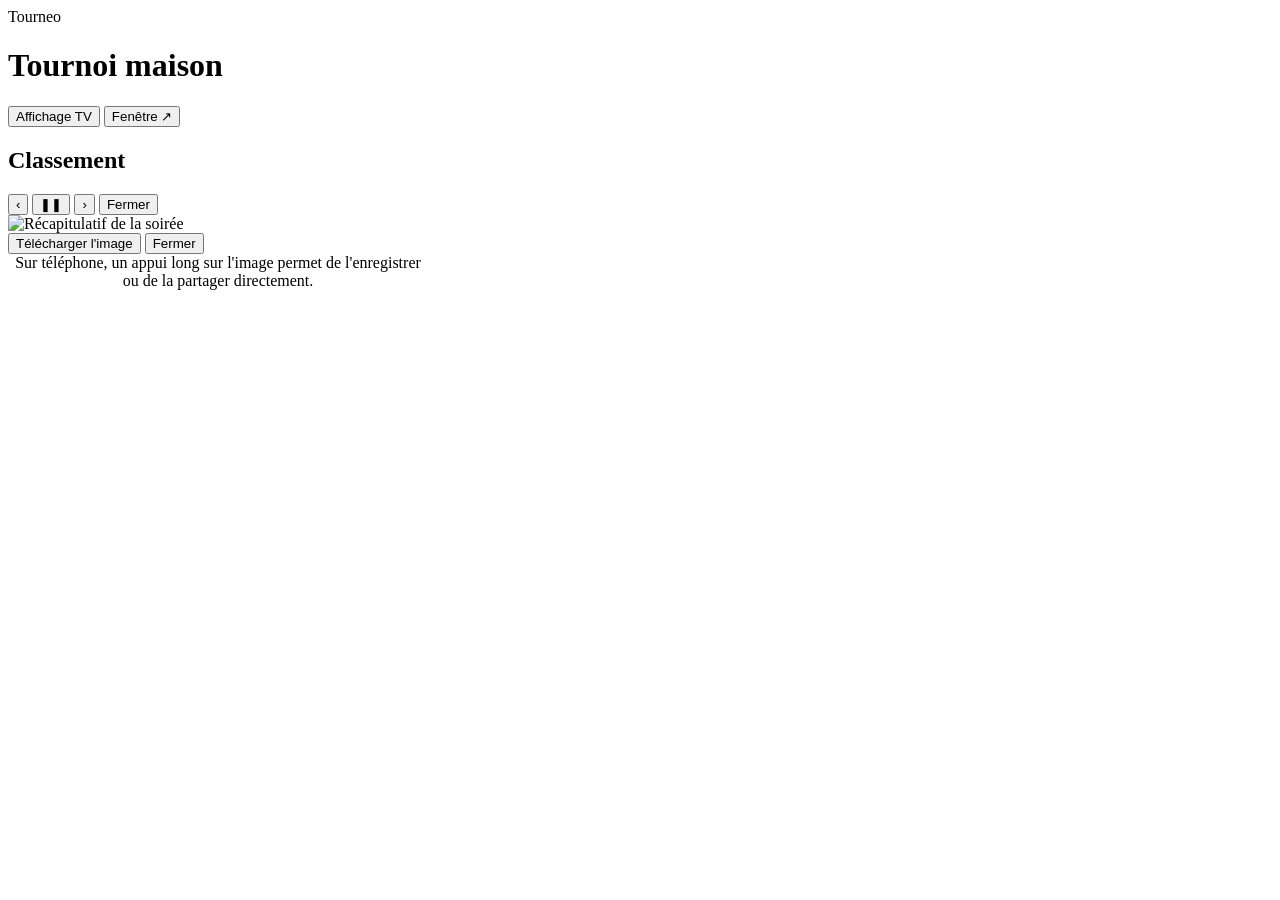
<file: src/index.html>
<!DOCTYPE html>
<html lang="fr-CA">
<head>
<meta charset="utf-8">
<meta name="viewport" content="width=device-width, initial-scale=1, viewport-fit=cover">
<title>Tourneo</title>
<meta name="theme-color" content="#0F0D12">
<meta name="apple-mobile-web-app-capable" content="yes">
<meta name="apple-mobile-web-app-title" content="Tourneo">
<meta name="apple-mobile-web-app-status-bar-style" content="black-translucent">
<link rel="manifest" href="./manifest.webmanifest">
<style>
/* @@STYLES@@ */
</style>
</head>
<body>

<div id="bandeau-stockage" class="bandeau" hidden></div>

<header class="appbar">
  <div class="marque">
    <span class="sigle">Tourneo</span>
    <h1 id="titre-appli">Tournoi maison</h1>
  </div>
  <span class="cadence" id="cadence"></span>
  <span class="pousse rangee" style="gap:6px">
    <button class="btn mini" id="btn-annuler" hidden>&#8630; Annuler</button>
    <button class="btn mini" id="btn-tv">Affichage TV</button>
    <button class="btn mini" id="btn-fenetre" title="Ouvrir le classement dans une seconde fenêtre">Fenêtre &#8599;</button>
  </span>
</header>

<main>
  <section class="vue" id="vue-tournoi"></section>
  <section class="vue" id="vue-classement"></section>
  <section class="vue" id="vue-deroulement"></section>
  <section class="vue" id="vue-joueurs"></section>
  <section class="vue" id="vue-reglages"></section>
</main>

<nav class="onglets" id="onglets"></nav>

<div id="tv">
  <div class="tv-tete">
    <div><h2 id="tv-titre">Classement</h2><span class="etiq" id="tv-sous"></span></div>
    <div class="tv-cmd">
      <button class="btn" id="tv-prec" aria-label="Panneau précédent">&#8249;</button>
      <button class="btn" id="tv-pause" aria-label="Mettre en pause">&#10074;&#10074;</button>
      <button class="btn" id="tv-suiv" aria-label="Panneau suivant">&#8250;</button>
      <button class="btn" id="tv-fermer">Fermer</button>
    </div>
  </div>
  <div class="tv-barre"><div id="tv-progres"></div></div>
  <div id="tv-corps"></div>
  <div class="tv-points" id="tv-points"></div>
</div>

<div id="recap">
  <img id="recap-img" alt="Récapitulatif de la soirée">
  <div class="actions">
    <button class="btn primaire" id="recap-tel">Télécharger l'image</button>
    <button class="btn" id="recap-fermer">Fermer</button>
  </div>
  <div class="petit sourdine" style="text-align:center;max-width:420px">
    Sur téléphone, un appui long sur l'image permet de l'enregistrer ou de la partager directement.
  </div>
</div>

<script>
/* @@SCRIPT@@ */
</script>
</body>
</html>
</file>
